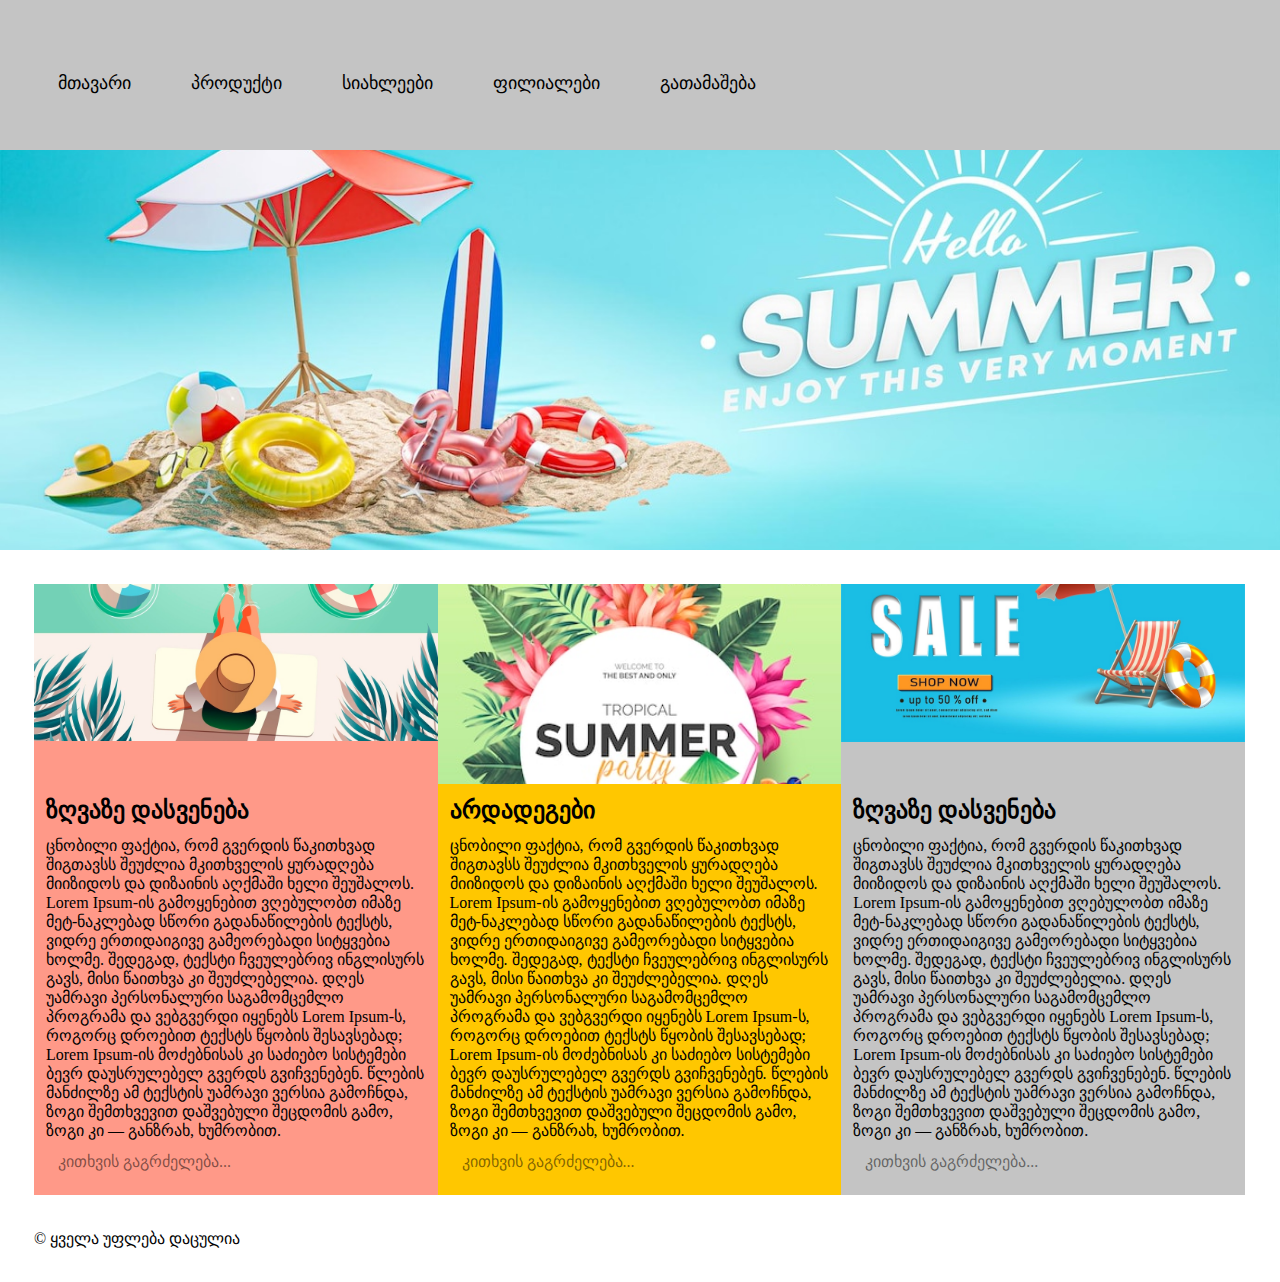
<file: index.html>
<!DOCTYPE html>
<html lang="en">
<head>
    <meta charset="UTF-8">
    <meta http-equiv="X-UA-Compatible" content="IE=edge">
    <meta name="viewport" content="width=device-width, initial-scale=1.0">
    <link rel="stylesheet" href="style/style.css">
    <title>მეოთხე დავალება თავიდან</title>
</head>
<body>
    <header>
    <nav>
    <ul>
        <li><a href="#">მთავარი</a></li>
        <li><a href="#">პროდუქტი</a></li>
        <li><a href="#">სიახლეები</a></li>
        <li><a href="#">ფილიალები</a></li>
        <li><a href="#">გათამაშება</a></li>
    </ul>
    </nav>
</header>
    <main>
        <div class="baneri"><img src="./img/baneri.jpg" alt="baneri, zgvaze dasveneba"></div>

<div class="statiebi">
        <article>
            <div class="statiaimg"><img src="./img/pirveli surati.jpg" alt="ზღვაზე დასვენება"></div>
            <h2>ზღვაზე დასვენება</h2>
            <p>ცნობილი ფაქტია, რომ გვერდის წაკითხვად შიგთავსს შეუძლია მკითხველის ყურადღება მიიზიდოს და დიზაინის აღქმაში ხელი შეუშალოს. Lorem Ipsum-ის გამოყენებით ვღებულობთ იმაზე მეტ-ნაკლებად სწორი გადანაწილების ტექსტს, ვიდრე ერთიდაიგივე გამეორებადი სიტყვებია ხოლმე. შედეგად, ტექსტი ჩვეულებრივ ინგლისურს გავს, მისი წაითხვა კი შეუძლებელია. დღეს უამრავი პერსონალური საგამომცემლო პროგრამა და ვებგვერდი იყენებს Lorem Ipsum-ს, როგორც დროებით ტექსტს წყობის შესავსებად; Lorem Ipsum-ის მოძებნისას კი საძიებო სისტემები ბევრ დაუსრულებელ გვერდს გვიჩვენებენ. წლების მანძილზე ამ ტექსტის უამრავი ვერსია გამოჩნდა, ზოგი შემთხვევით დაშვებული შეცდომის გამო, ზოგი კი — განზრახ, ხუმრობით.</p>
            <p class="link"><a href="statia1.html">კითხვის გაგრძელება</a></p>

        </article>


        <article class="colorori">
            <div class="statiaimg"><img src="./img/meore surati.jpg" alt="ზღვაზე დასვენება"></div>
            <h2>არდადეგები</h2>
            <p>ცნობილი ფაქტია, რომ გვერდის წაკითხვად შიგთავსს შეუძლია მკითხველის ყურადღება მიიზიდოს და დიზაინის აღქმაში ხელი შეუშალოს. Lorem Ipsum-ის გამოყენებით ვღებულობთ იმაზე მეტ-ნაკლებად სწორი გადანაწილების ტექსტს, ვიდრე ერთიდაიგივე გამეორებადი სიტყვებია ხოლმე. შედეგად, ტექსტი ჩვეულებრივ ინგლისურს გავს, მისი წაითხვა კი შეუძლებელია. დღეს უამრავი პერსონალური საგამომცემლო პროგრამა და ვებგვერდი იყენებს Lorem Ipsum-ს, როგორც დროებით ტექსტს წყობის შესავსებად; Lorem Ipsum-ის მოძებნისას კი საძიებო სისტემები ბევრ დაუსრულებელ გვერდს გვიჩვენებენ. წლების მანძილზე ამ ტექსტის უამრავი ვერსია გამოჩნდა, ზოგი შემთხვევით დაშვებული შეცდომის გამო, ზოგი კი — განზრახ, ხუმრობით.</p>
            <p class="link"><a href="statia2.html">კითხვის გაგრძელება</a></p>

        </article>


        <article class="colorsami">
            <div class="statiaimg"><img src="./img/mesame surati.jpg" alt="ფასდაკლებები"></div>
            <h2>ზღვაზე დასვენება</h2>
            <p>ცნობილი ფაქტია, რომ გვერდის წაკითხვად შიგთავსს შეუძლია მკითხველის ყურადღება მიიზიდოს და დიზაინის აღქმაში ხელი შეუშალოს. Lorem Ipsum-ის გამოყენებით ვღებულობთ იმაზე მეტ-ნაკლებად სწორი გადანაწილების ტექსტს, ვიდრე ერთიდაიგივე გამეორებადი სიტყვებია ხოლმე. შედეგად, ტექსტი ჩვეულებრივ ინგლისურს გავს, მისი წაითხვა კი შეუძლებელია. დღეს უამრავი პერსონალური საგამომცემლო პროგრამა და ვებგვერდი იყენებს Lorem Ipsum-ს, როგორც დროებით ტექსტს წყობის შესავსებად; Lorem Ipsum-ის მოძებნისას კი საძიებო სისტემები ბევრ დაუსრულებელ გვერდს გვიჩვენებენ. წლების მანძილზე ამ ტექსტის უამრავი ვერსია გამოჩნდა, ზოგი შემთხვევით დაშვებული შეცდომის გამო, ზოგი კი — განზრახ, ხუმრობით.</p>
            <p class="link"><a href="statia3.html">კითხვის გაგრძელება</a></p>

        </article>
    </div>
    </main>
    <footer>
        <p class="bolochanaweri">&#169 ყველა უფლება დაცულია</p>
    </footer>
    
</body>
</html>
</file>
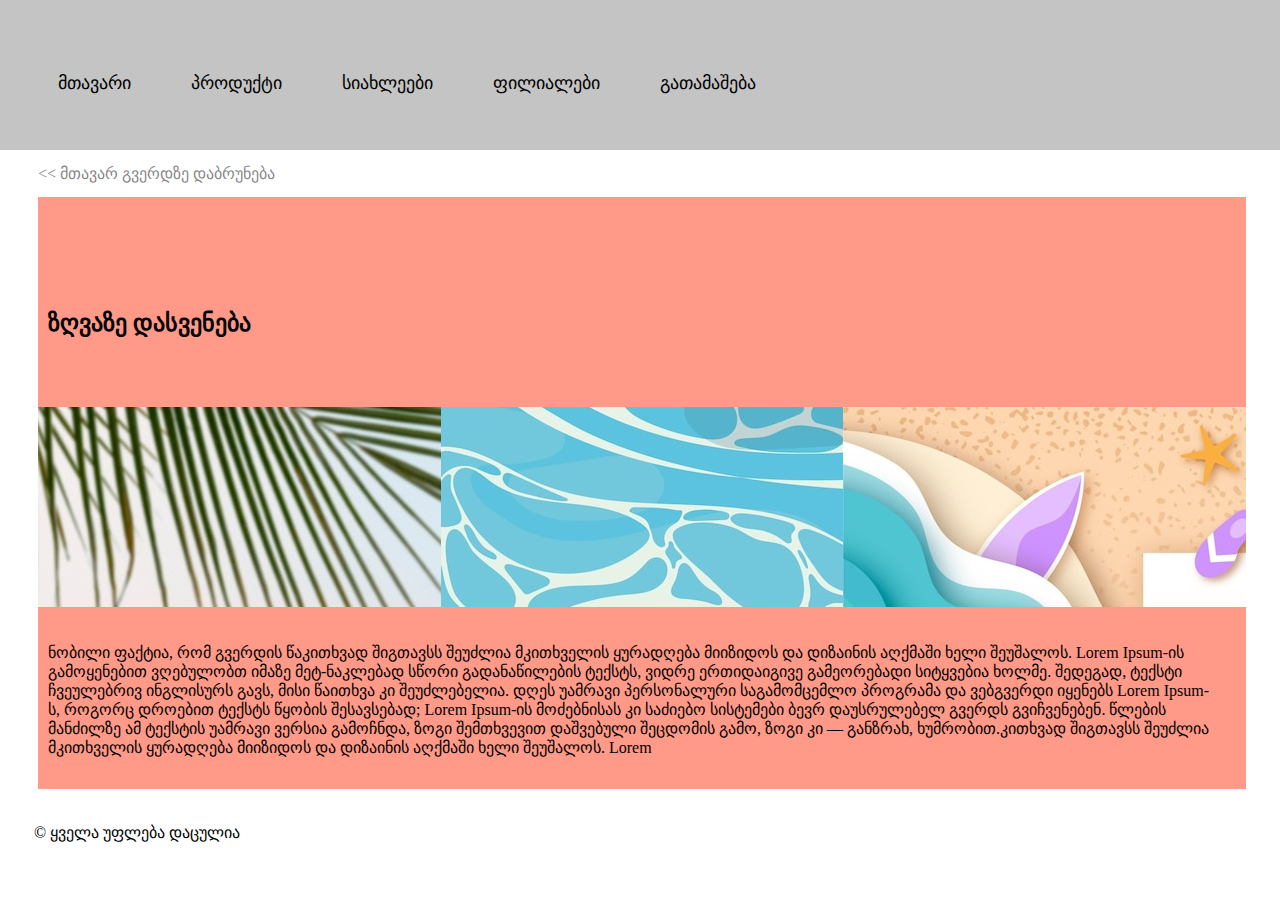
<file: statia1.html>
<!DOCTYPE html>
<html lang="en">
<head>
    <meta charset="UTF-8">
    <meta http-equiv="X-UA-Compatible" content="IE=edge">
    <meta name="viewport" content="width=device-width, initial-scale=1.0">
    <link rel="stylesheet" href="style/style.css">
    <title>მეოთხე დავალება თავიდან</title>
</head>
<body>
    <header>
    <nav>
    <ul>
        <li><a href="#">მთავარი</a></li>
        <li><a href="#">პროდუქტი</a></li>
        <li><a href="#">სიახლეები</a></li>
        <li><a href="#">ფილიალები</a></li>
        <li><a href="#">გათამაშება</a></li>
    </ul>
    </nav>
</header>
    <main class="innerpage">
        <p class="goback"><a href="index.html">მთავარ გვერდზე დაბრუნება</a></p>

        <section>

            <h2>ზღვაზე დასვენება</h2>
            <div class="innerpageimg">
                <img src="./img/1.jpg" alt="">
            </div>
            <div class="innerpageimg">
                <img src="./img/2.jpg" alt="">
            </div>
            <div class="innerpageimg">
                <img src="./img/3.jpg" alt="">
            </div>
            <p class="innerpagetext">ნობილი ფაქტია, რომ გვერდის წაკითხვად შიგთავსს შეუძლია მკითხველის ყურადღება მიიზიდოს და დიზაინის აღქმაში ხელი შეუშალოს. Lorem Ipsum-ის გამოყენებით ვღებულობთ იმაზე მეტ-ნაკლებად სწორი გადანაწილების ტექსტს, ვიდრე ერთიდაიგივე გამეორებადი სიტყვებია ხოლმე. შედეგად, ტექსტი ჩვეულებრივ ინგლისურს გავს, მისი წაითხვა კი შეუძლებელია. დღეს უამრავი პერსონალური საგამომცემლო პროგრამა და ვებგვერდი იყენებს Lorem Ipsum-ს, როგორც დროებით ტექსტს წყობის შესავსებად; Lorem Ipsum-ის მოძებნისას კი საძიებო სისტემები ბევრ დაუსრულებელ გვერდს გვიჩვენებენ. წლების მანძილზე ამ ტექსტის უამრავი ვერსია გამოჩნდა, ზოგი შემთხვევით დაშვებული შეცდომის გამო, ზოგი კი — განზრახ, ხუმრობით.კითხვად შიგთავსს შეუძლია მკითხველის ყურადღება მიიზიდოს და დიზაინის აღქმაში ხელი შეუშალოს. Lorem </p>

        </section>
       
    </main>
    <footer>
        <p class="bolochanaweri">&#169 ყველა უფლება დაცულია</p>
    </footer>
    
</body>
</html>
</file>
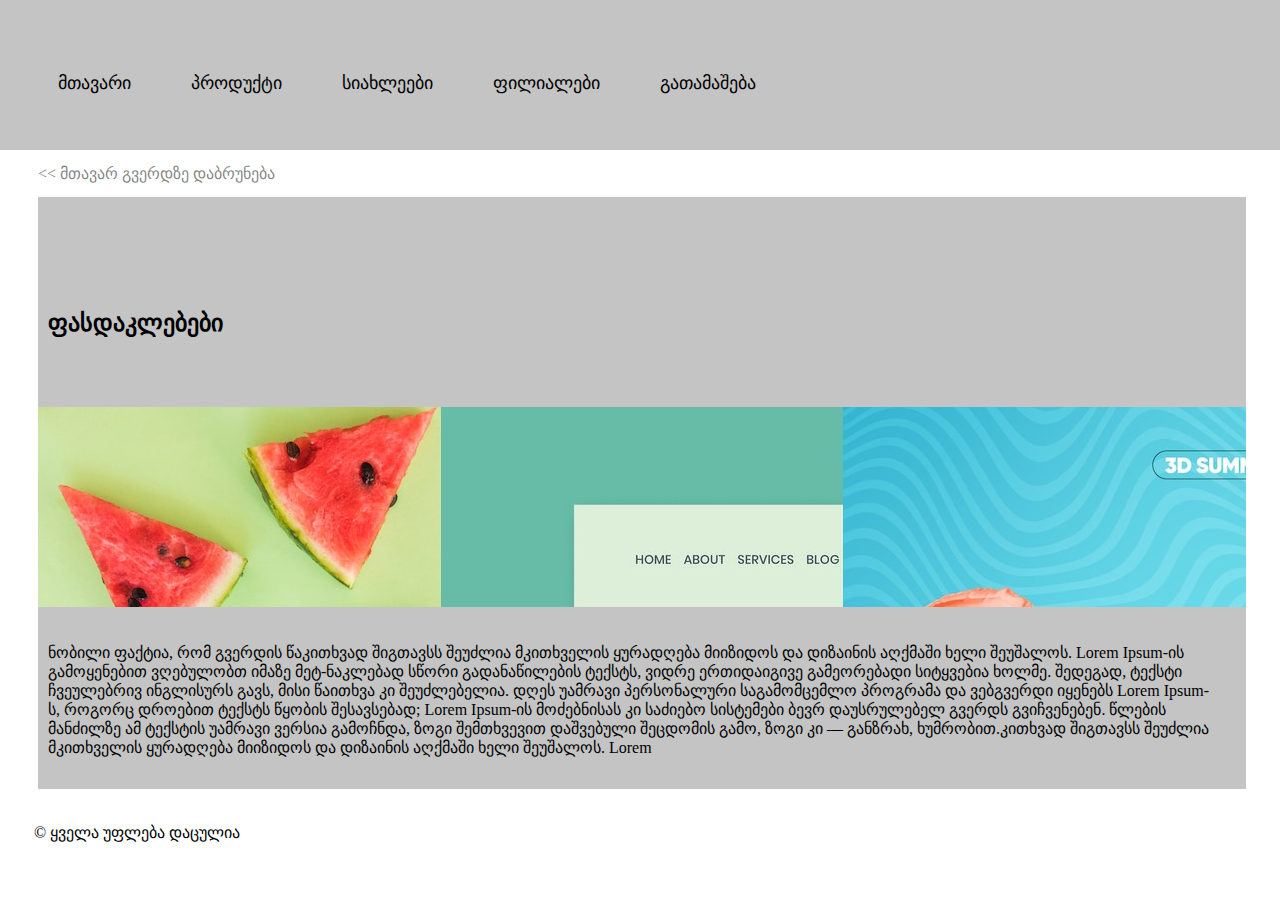
<file: statia3.html>
<!DOCTYPE html>
<html lang="en">
<head>
    <meta charset="UTF-8">
    <meta http-equiv="X-UA-Compatible" content="IE=edge">
    <meta name="viewport" content="width=device-width, initial-scale=1.0">
    <link rel="stylesheet" href="style/style.css">
    <title>მეოთხე დავალება თავიდან</title>
</head>
<body>
    <header>
    <nav>
    <ul>
        <li><a href="#">მთავარი</a></li>
        <li><a href="#">პროდუქტი</a></li>
        <li><a href="#">სიახლეები</a></li>
        <li><a href="#">ფილიალები</a></li>
        <li><a href="#">გათამაშება</a></li>
    </ul>
    </nav>
</header>
    <main class="innerpage">
        <p class="goback"><a href="index.html">მთავარ გვერდზე დაბრუნება</a></p>

        <section class="innerpagecolour3">

            <h2>ფასდაკლებები</h2>
            <div class="innerpageimg">
                <img src="./img/6.jpg" alt="">
            </div>
            <div class="innerpageimg">
                <img src="./img/7.jpg" alt="">
            </div>
            <div class="innerpageimg">
                <img src="./img/8.jpg" alt="">
            </div>
            <p class="innerpagetext">ნობილი ფაქტია, რომ გვერდის წაკითხვად შიგთავსს შეუძლია მკითხველის ყურადღება მიიზიდოს და დიზაინის აღქმაში ხელი შეუშალოს. Lorem Ipsum-ის გამოყენებით ვღებულობთ იმაზე მეტ-ნაკლებად სწორი გადანაწილების ტექსტს, ვიდრე ერთიდაიგივე გამეორებადი სიტყვებია ხოლმე. შედეგად, ტექსტი ჩვეულებრივ ინგლისურს გავს, მისი წაითხვა კი შეუძლებელია. დღეს უამრავი პერსონალური საგამომცემლო პროგრამა და ვებგვერდი იყენებს Lorem Ipsum-ს, როგორც დროებით ტექსტს წყობის შესავსებად; Lorem Ipsum-ის მოძებნისას კი საძიებო სისტემები ბევრ დაუსრულებელ გვერდს გვიჩვენებენ. წლების მანძილზე ამ ტექსტის უამრავი ვერსია გამოჩნდა, ზოგი შემთხვევით დაშვებული შეცდომის გამო, ზოგი კი — განზრახ, ხუმრობით.კითხვად შიგთავსს შეუძლია მკითხველის ყურადღება მიიზიდოს და დიზაინის აღქმაში ხელი შეუშალოს. Lorem </p>

        </section>
       
    </main>
    <footer>
        <p class="bolochanaweri">&#169 ყველა უფლება დაცულია</p>
    </footer>
    
</body>
</html>
</file>
<file: style/style.css>
*{
    margin: 0px;
    padding: 0px;
    box-sizing: border-box;
    list-style-type: none;
    text-decoration: none;
}

/*------------------------------------------ header */
header{
    width: 100%;
    height: 150px;
    padding: 64px 38px;
    background-color: #c4c4c4;
    font-size: 18px;
}
header li{
    float: left;
    margin-right: 20px;
    position: relative;
    padding: 8px 10px
}

header li a{
    color: #000000;
    padding: 8px 10px;
}
header li::before{
    content: "";
    width: 0.5px;
    height: 0%;
    background-color: #000000;
    position: absolute;
    left: 0px;
    top: 0px;
    transition: 2s;
}

header li::after{
    content: "";
    width: 0.5px;
    height: 0%;
    background-color: #000000;
    position: absolute;
    right: 0px;
    bottom: 0px;
    transition: 2s;
}

header li a::before{
    content: "";
    width: 0%;
    height: 0.5px;
    background-color: #000000;
    position: absolute;
    bottom: 0px;
    left: 0px;
    transition: 2s;
}
header li a::after{
    content: "";
    width: 0%;
    height: 0.5px;
    background-color: #000000;
    position: absolute;
    top: 0px;
    right: 0px;
    transition: 2s;
}

 header li a:hover::before, header li a:hover::after{
    width: 100%;
}
header li:hover::before, header li:hover::after{
    height: 100%;
}

/*----------------------------------------------- main */
.baneri {
    width: 100%;
    height: 400px;
    overflow: hidden;
}
.baneri img{
    width: 100%;
    margin-top: -100px;
}
.statiebi{
    padding: 34px;

}
article{
    width: 33.3%;
    background-color: #ff9988;
    padding-bottom: 12px;
    float: left;
}

.colorori{
    background-color: #ffc700;
}
.colorsami{
    background-color: #c4c4c4
}

article .statiaimg{
    width: 100%;
    height: 200px;
    overflow: hidden;
}

article .statiaimg img{
    width: 100%;
    margin-top: -70px;
}

article h2{
    margin: 12px;
}

article p{
    margin: 12px;
}
article .link{
    margin: 12px;
}

article .link a{
    padding: 12px;
    color: rgba(0, 0, 0, 0.5);
}
article .link a::after{
    content: "...";
}
/*-----------------------------------------footer */
footer{
    clear: both;
}

footer p{
    padding: 34px;
}
/*-------------------------------------- statia1 */
.innerpage{
    padding: 14px 34px 0px 38px;
}

.innerpage .goback a{
    color: rgba(0, 0, 0, 0.5)
}
.innerpage .goback a::before{
    content: "<< ";
}

.innerpage section{
    background-color: #ff9988;
    padding-top: 56px;
    margin-top: 14px;
}
.innerpage section h2{
    margin: 56px 0px 70px 10px;
}

.innerpage .innerpageimg{
    width: 33.33%;
    height: 200px;
    overflow: hidden;
    float: left;
}

.innerpage .innerpageimg .innerpageimg img{
    width: 100%;
}
.innerpage .innerpagetext{
    clear: both;
    padding: 36px 28px 32px 10px;
}

.innerpage .innerpagecolour2{
    background-color: #ffc700 ;
}

.innerpage .innerpagecolour3{
    background-color: #c4c4c4 ;
}
</file>
